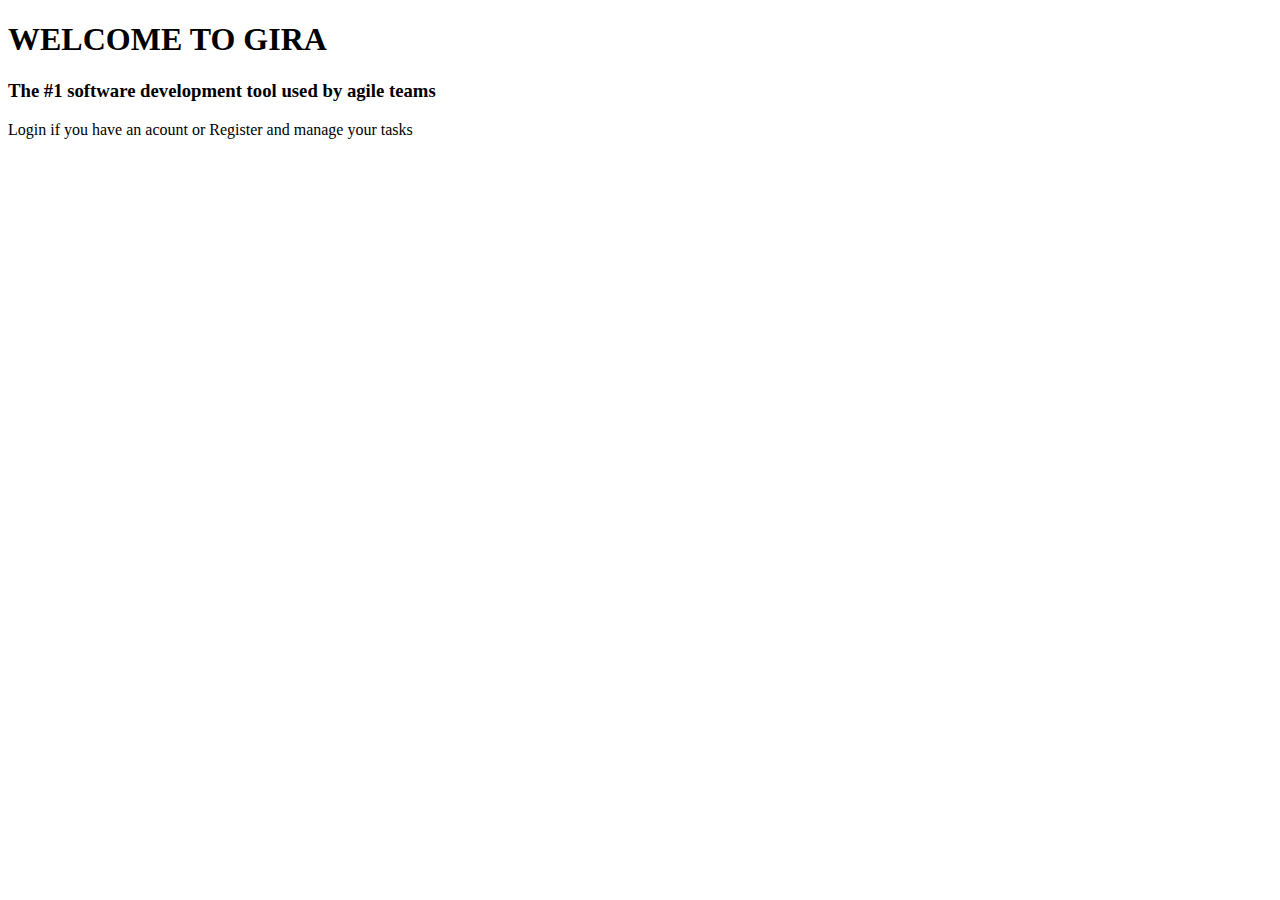
<file: src/main/resources/templates/index.html>
<!DOCTYPE html>
<html>
<head th:replace="fragments/commons::head"></head>
<body>
<div class="page-container">
    <header th:replace="fragments/commons::nav"></header>
    <main class="content-wrap">
        <div class="center">
            <h1 class="a">WELCOME TO GIRA</h1>
            <h3 class="b transition">The #1 software development tool used by agile teams</h3>
            <p class="b h3 transition">
                <a class="c" th:href="@{/auth/login}">
                    Login
                </a>if you have an acount or
                <a class="c" th:href="@{/auth/register}">
                    Register
                </a>and manage your tasks</p>
        </div>
    </main>
    <footer th:replace="fragments/commons::footer"></footer>
</div>
</body>
</html>
</file>
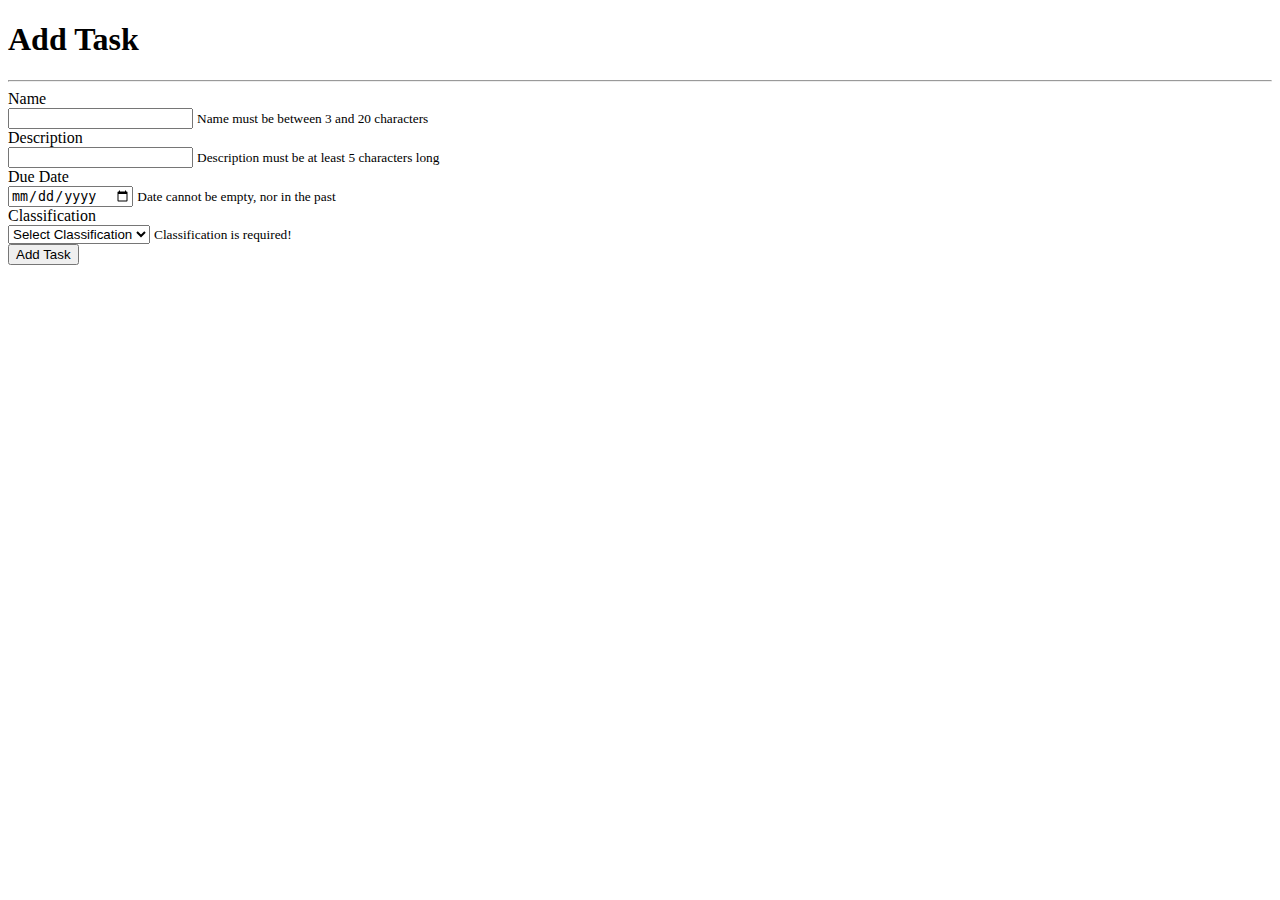
<file: src/main/resources/templates/add-task.html>
<!DOCTYPE html>
<html lang="en" xmlns="http://www.w3.org/1999/xhtml"
      xmlns:th="http://www.thymeleaf.org">
<head th:replace="fragments/commons::head"></head>
<body>
<div class="page-container">
    <header th:replace="fragments/commons::nav"></header>
    <main class="content-wrap">
        <h1 class="text-center mt-2"><span class="badge badge-pill badge-dark">Add Task</span></h1>
        <hr class="hr-3 w-25 bg-white"/>
        <form class="mx-auto w-25 bg-blur"
              th:method="POST"
              th:action="@{/tasks/add}"
              th:object="${taskAddModel}">

            <div class="form-group">
                <div class="label-holder textCol d-flex justify-content-center">
                    <label th:for="name" class="h4 mb-2">Name</label>
                </div>
                <input type="text"  class="form-control" th:field="*{name}"
                       th:errorclass="bg-danger"/>
                <small th:errors="*{name}" class="text-danger">Name must be between 3 and 20 characters</small>
            </div>
            <div class="form-group">
                <div class="label-holder textCol d-flex justify-content-center">
                    <label th:for="description" class="h4 mb-2">Description</label>
                </div>
                <input type="text" class="form-control" th:field="*{description}"
                       th:errorclass="bg-danger"/>

                <small th:if="${#fields.hasErrors('description')}" class="text-danger">Description must be at least 5 characters long</small>
            </div>
            <div class="form-group">
                <div class="label-holder  textCol d-flex justify-content-center">
                    <label th:for="dueDate" class="h4 mb-2">Due Date</label>
                </div>
                <input type="date" class="form-control" th:field="*{dueDate}" th:errorclass="bg-danger"/>
                <small th:if="${#fields.hasErrors('dueDate')}" class="text-danger">Date cannot be empty, nor in the past</small>
            </div>
            <div class="form-group">
                <div class="label-holder  textCol d-flex justify-content-center">
                    <label for="classificationName" class="h4 mb-2">Classification</label>
                </div>
                <select type="text" class="form-control"
                        id="classificationName"
                        name="classificationName"
                        th:errorclass="bg-danger">
                    <option value="">Select Classification</option>
                    <option th:each="classification : ${T(com.example.giraapp.model.enums.ClassificationName).values()}"
                            th:text="${classification}"
                            th:selected="${classification} == *{classificationName}"></option>
                </select>
                <small th:if="${#fields.hasErrors('classificationName')}" class="text-danger">Classification is required!</small>
            </div>

            <div class="button-holder d-flex justify-content-center">
                <button type="submit" class="button btn-warning  mb-3" value="Register">Add Task</button>
            </div>
        </form>
    </main>
    <footer th:replace="fragments/commons::footer"></footer>
</div>


</body>
</html>
</file>
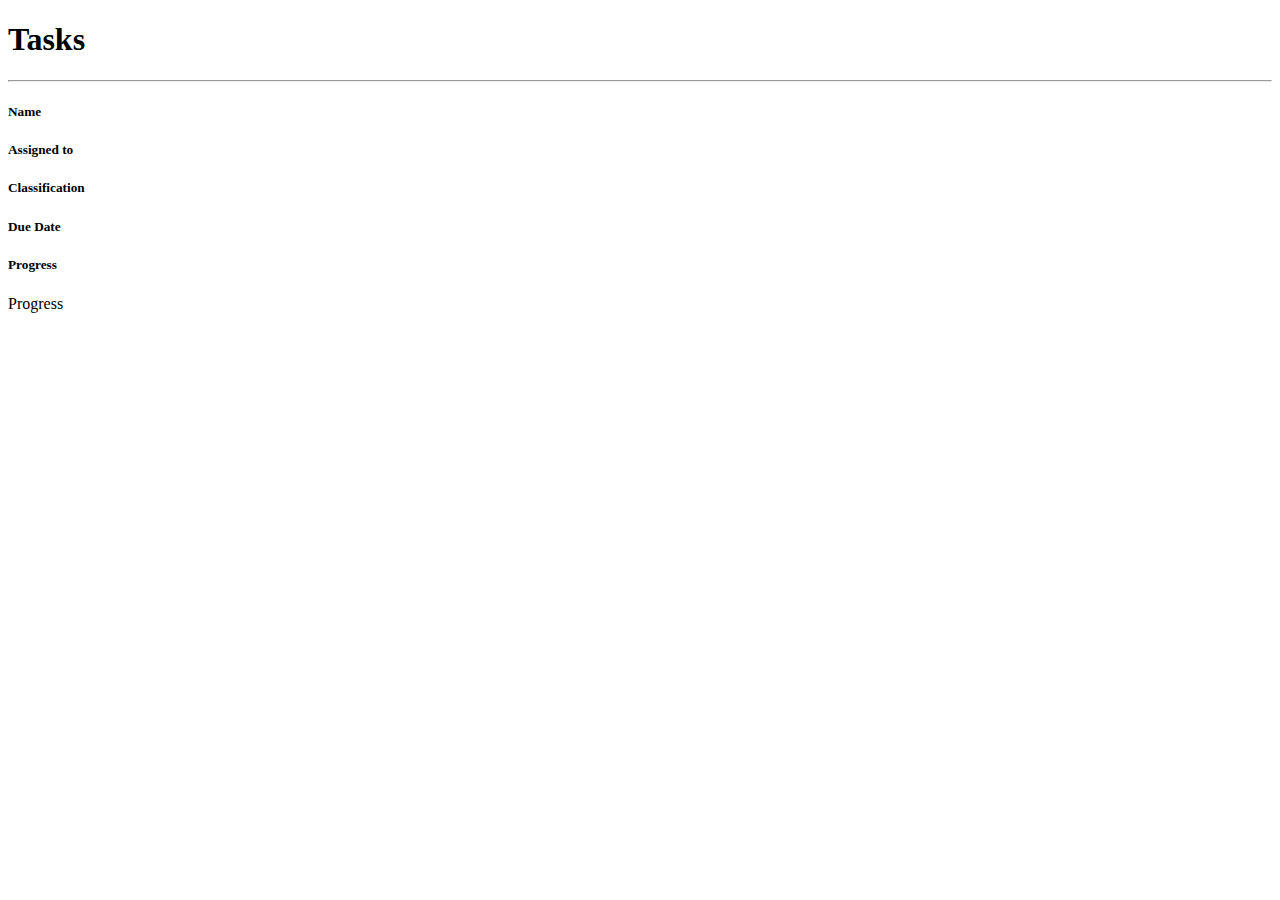
<file: src/main/resources/templates/home.html>
<!DOCTYPE html>
<html lang="en" xmlns="http://www.w3.org/1999/xhtml"
      xmlns:th="http://www.thymeleaf.org">
<head th:replace="fragments/commons::head"></head>
<body>
<div class="page-container">
    <header th:replace="fragments/commons::nav"></header>
    <main class="content-wrap">
        <h1 class="text-center mt-2"><span class="badge badge-pill badge-dark">Tasks</span></h1>
        <hr class="hr-3 w-75 bg-white"/>
        <form class="mx-auto w-75 " method="" action="/">

            <div class="card-group task-card" th:each="task : ${tasks}" th:object="${task}" >
                <div class="card">

                    <div class="card-title">
                        <h5 class="card-title">Name</h5>
                    </div>
                    <div class="card-footer">
                        <small><th:block th:text="*{name}"/></small>
                    </div>
                </div>
                <div class="card">

                    <div class="card-title">
                        <h5 class="card-title">Assigned to</h5>
                    </div>
                    <div class="card-footer">
                        <small><th:block th:text="*{user}"/></small>
                    </div>
                </div>
                <div class="card">

                    <div class="card-title">
                        <h5 class="card-title">Classification</h5>
                    </div>
                    <div th:switch="*{classification}" class="card-footer">
                      <small th:case="*{classification.Bug}" class="classifications BUG"><th:block th:text="*{classification}"/></small>
                      <small th:case="*{classification.Feature}" class="classifications FEATURE"><th:block th:text="*{classification}"/></small>
                      <small th:case="*{classification.Support}" class="classifications SUPPORT"><th:block th:text="*{classification}"/></small>
                      <small th:case="*{classification.Other}" class="classifications OTHER"><th:block th:text="*{classification}"/></small>
                    </div>
                </div>
                <div class="card">
                    <div class="card-title">
                        <h5 class="card-title">Due Date</h5>
                    </div>
                    <div class="card-footer">
                        <small><th:block th:text="*{dueDate}"/></small>
                    </div>
                </div>
                <div class="card">
                    <div class="card-title">
                        <h5 class="card-title">Progress</h5>
                    </div>
                    <div class="card-footer">
                        <small><th:block th:text="*{progress}"/></small>
                    </div>
                </div>

                <a class="button prBtn" th:href="@{/tasks/progress/{id}(id = *{id})}">Progress</a>
            </div>

        </form>
    </main>

    <footer th:replace="fragments/commons::footer"></footer>

</div>
</body>
</html>
</file>
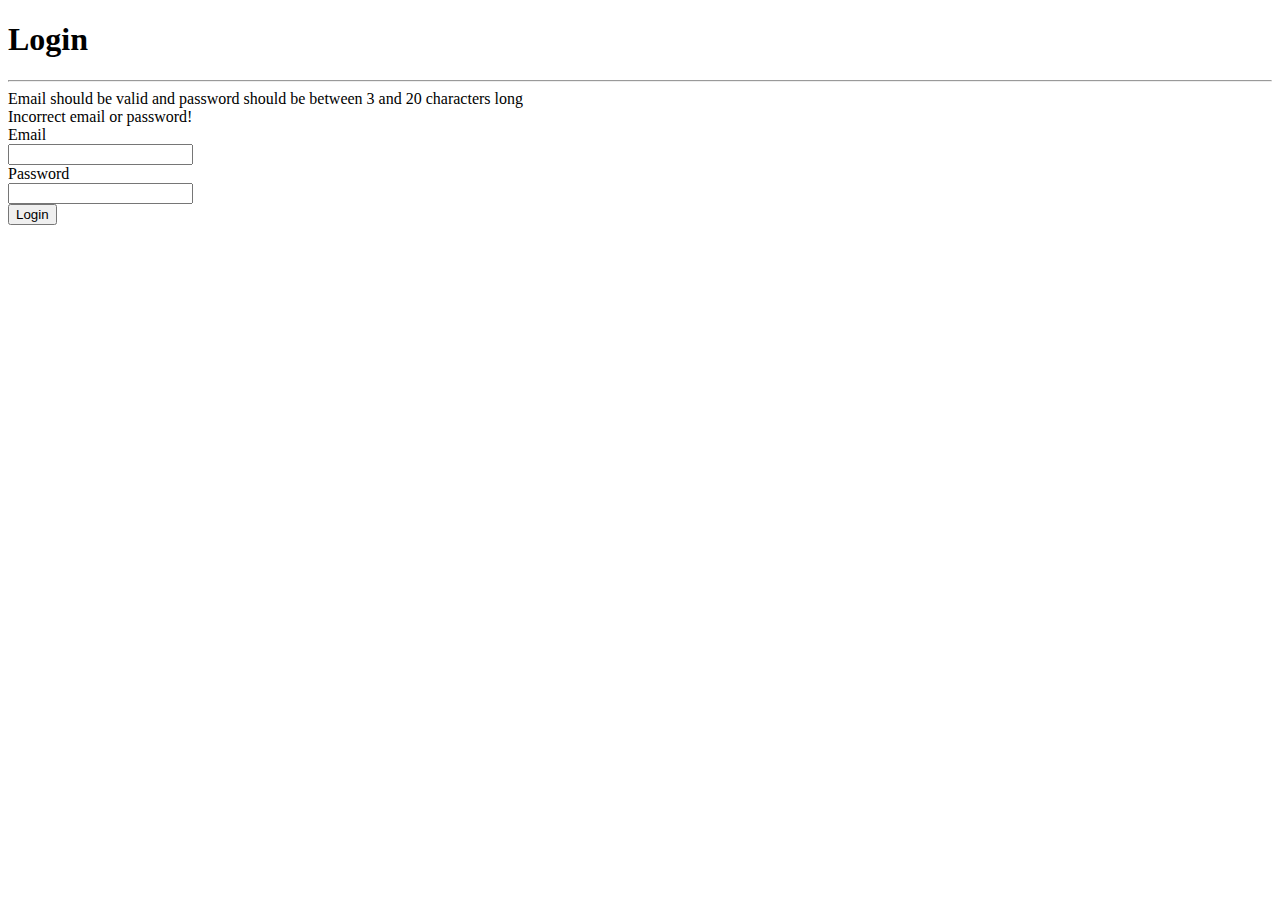
<file: src/main/resources/templates/login.html>
<!DOCTYPE html>
<html>
<head th:replace="fragments/commons::head"></head>
<body>
<header th:replace="fragments/commons::nav"></header>
    <main class="content-wrap">
        <h1 class="text-center mt-2"><span class="badge badge-pill badge-dark">Login</span></h1>
        <hr class="hr-3 w-25 bg-white"/>
        <form class="mx-auto w-25 bg-blur"
              th:action="@{/auth/login}"
              th:method="POST"
              th:object="${userLoginModel}">

            <div th:if="${#fields.hasErrors('email') || #fields.hasErrors('password')}" class="text-danger">Email should be valid and
                password should be between 3 and 20 characters long</div>
            <div th:if="${#fields.hasErrors('*')}" class="text-danger">Incorrect email or password!</div>
            <div class="form-group input-container">
                <div class="input-container label-holder d-flex justify-content-center">
                    <label th:for="email" class="h3 mb-2">Email</label>
                </div>
                <input  type="text" class="form-control" th:field="*{email}"
                        th:errorclass="bg-danger"/>
            </div>
            <div class="form-group">
                <div class="label-holder d-flex justify-content-center">
                    <label th:for="password" class="h3 mb-2">Password</label>
                </div>
                <input type="password" class="form-control" th:field="*{password}"
                       th:errorclass="bg-danger"/>
            </div>
            <div class="button-holder d-flex justify-content-center">
                <button type="submit" class="button  mb-3">Login</button>
            </div>
        </form>
    </main>


    <footer th:replace="fragments/commons::footer"></footer>
</div>
</body>
</html>
</file>
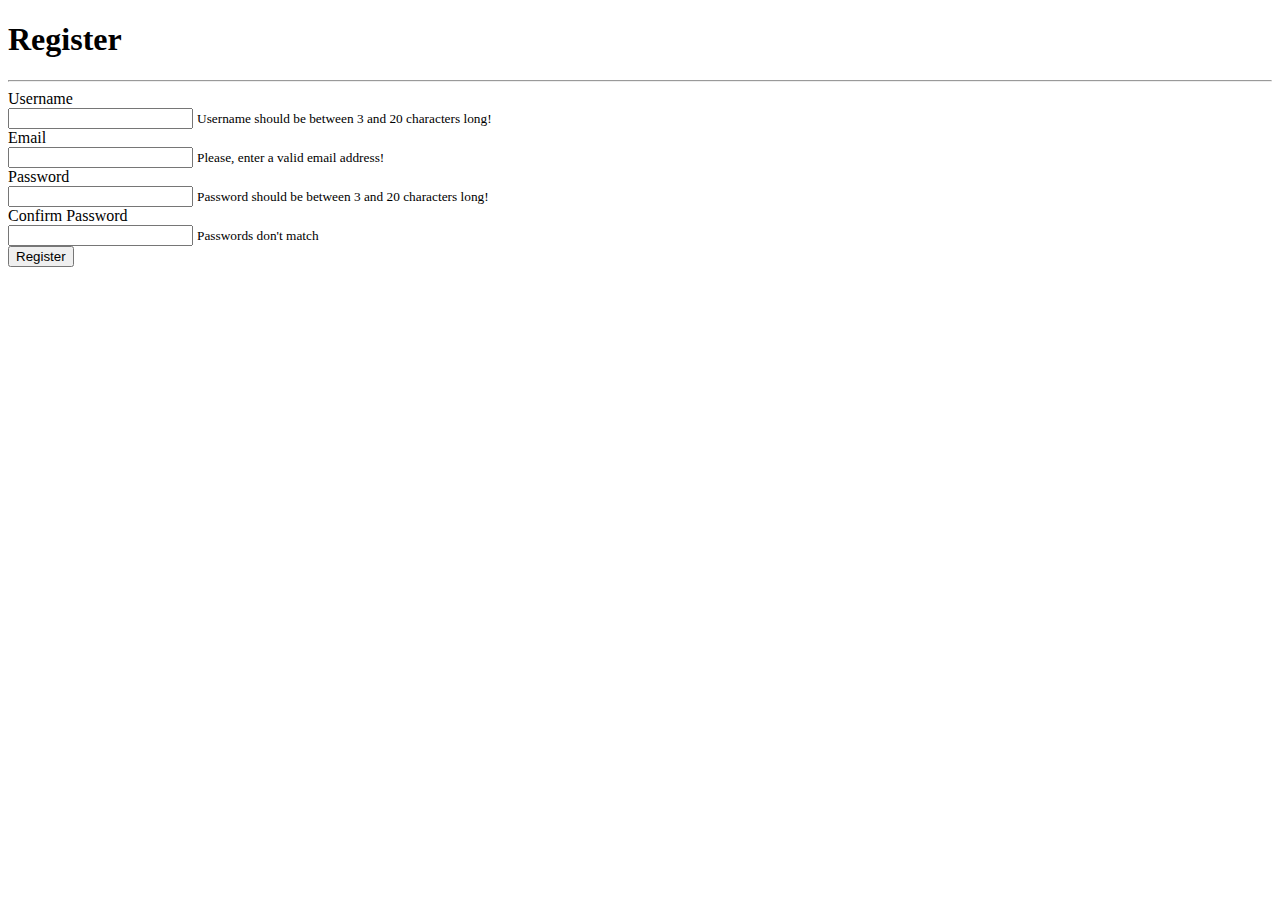
<file: src/main/resources/templates/register.html>
<!DOCTYPE html>
<html>

<head th:replace="fragments/commons::head"></head>

<body>
  <div class="page-container">
    <header th:replace="fragments/commons::nav"></header>
    <main class="content-wrap">
      <h1 class="text-center mt-2"><span class="badge badge-pill badge-dark">Register</span></h1>
      <hr class="hr-3 w-25 bg-white" />
      <form class="mx-auto w-25 bg-blur"  th:method="POST"
            th:action="@{/auth/register}"
            th:object="${userRegisterModel}">
        <div class="form-group">
          <div class="label-holder textCol d-flex justify-content-center">
            <label th:for="username" class="h4 mb-2">Username</label>
          </div>
          <input type="text" class="form-control"   th:errorclass="bg-danger"
                 th:field="*{username}"/>
          <small th:if="${#fields.hasErrors('username')}" class="text-danger">Username should be between 3 and 20 characters long!</small>
        </div>
        <div class="form-group">
          <div class="label-holder textCol d-flex justify-content-center">
            <label th:for="email" class="h4 mb-2">Email</label>
          </div>
          <input type="email" class="form-control" th:field="*{email}"
                 th:errorclass="bg-danger"/>
          <small th:if="${#fields.hasErrors('email')}" class="text-danger">Please, enter a valid email address!</small>
        </div>
        <div class="form-group">
          <div class="label-holder  textCol d-flex justify-content-center">
            <label th:for="password" class="h4 mb-2">Password</label>
          </div>
          <input type="password" class="form-control"  th:field="*{password}"
                 th:errorclass="bg-danger"/>
          <small th:if="${#fields.hasErrors('password')}" class="text-danger">Password should be between 3 and 20 characters long!</small>
        </div>
        <div class="form-group">
          <div class="label-holder  textCol d-flex justify-content-center">
            <label th:for="confirmPassword" class="h4 mb-2">Confirm Password</label>
          </div>
          <input type="password" class="form-control"  th:field="*{confirmPassword}"
                 th:errorclass="bg-danger"
          />
          <small th:if="${#fields.hasErrors('*')}" th:errorclass="error" th:errors="${userRegisterModel}" class="text-danger">Passwords don't match</small>
        </div>

        <div class="button-holder d-flex justify-content-center">
          <button type="submit" class="button btn-warning  mb-3" value="Register">Register</button>
        </div>
      </form>
    </main>
    <footer th:replace="fragments/commons::footer"></footer>
  </div>


</body>

</html>
</file>
